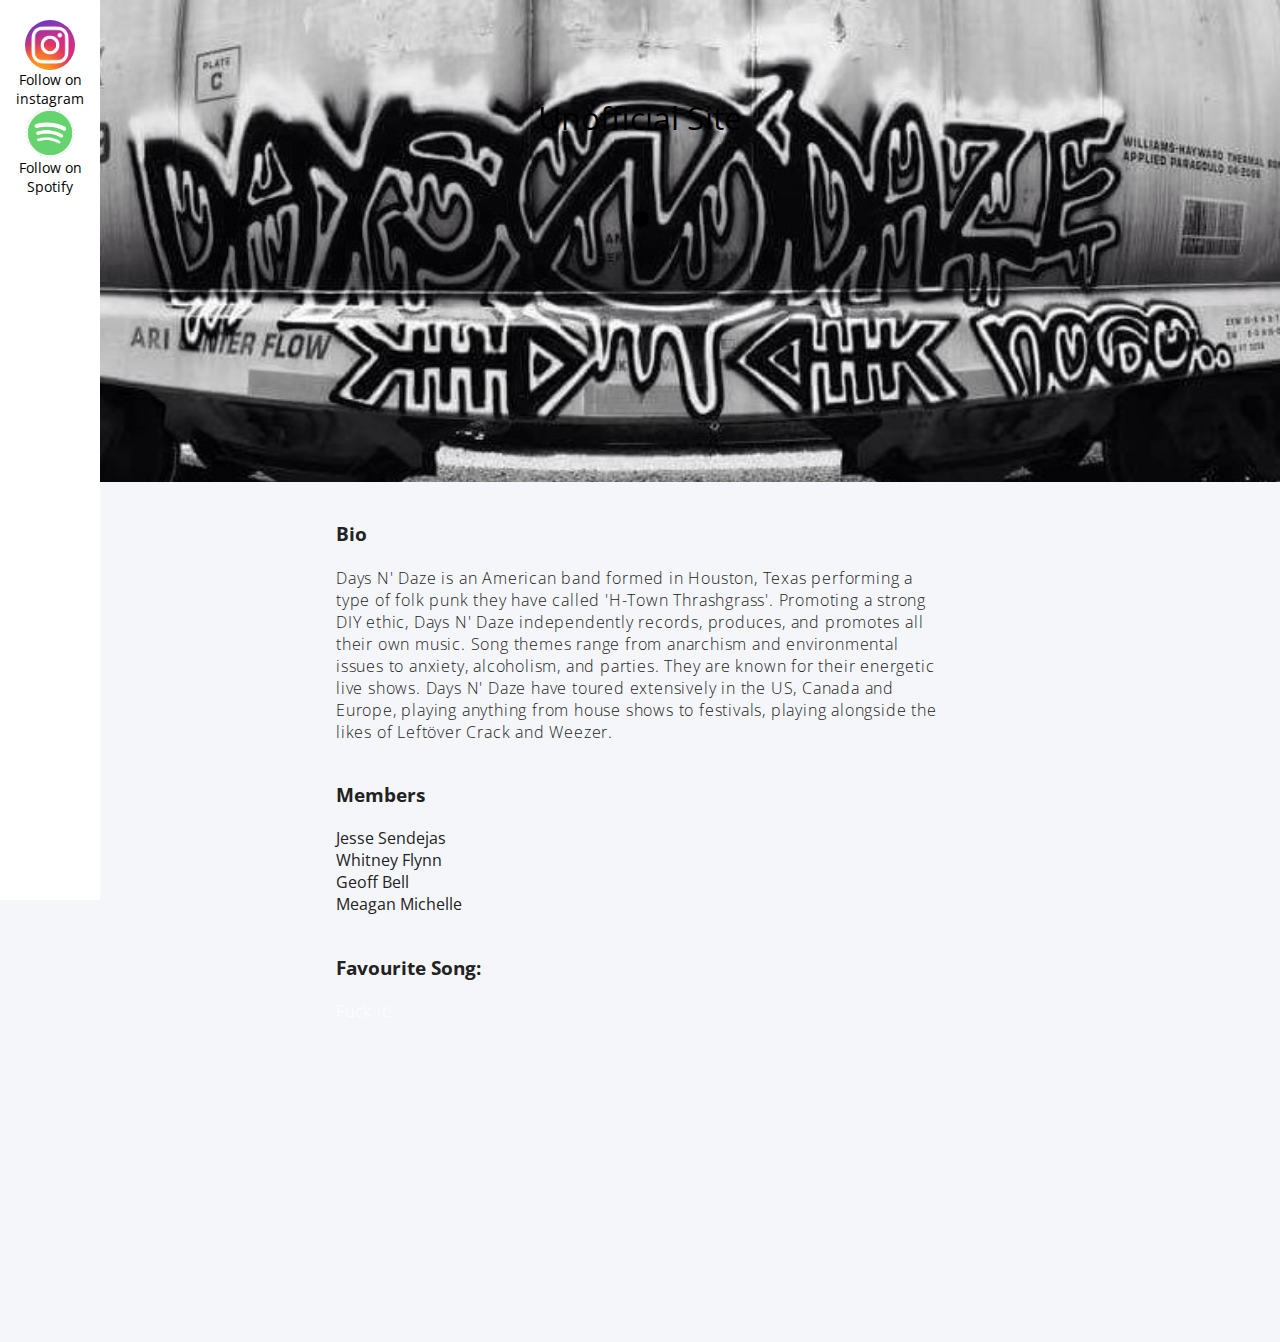
<file: index.html>
<!DOCTYPE html>
<html lang="en">
<head>
    <link rel="shortcut icon" href="https://raw.githubusercontent.com/buhitow/dayzndaze/main/favicon.ico" type="image/x-icon">
    <meta charset="utf-8">

    <title>Days n Daze</title>
    <link rel="stylesheet" href="css/style.css">
        <link rel="stylesheet" href="sidebar.css">
    <meta charset="UTF-8">
    <meta http-equiv="X-UA-Compatible" content="IE=edge">
    <meta name="viewport" content="width=device-width, initial-scale=1.0">
    <title>Document</title>
    <style>

    </style>
</head>
<body>
    <header class='masthead'>
        <p class='masthead-intro'>Unofficial Site</p>
        <h1 class='masthead-heading'>  .  </h1>
        <br>
        <br>
        <br>
        <br>
        <br>
        <br>
    </header>
   <section class="details">
    <h2>Bio</h2>
    <p>Days N' Daze is an American band formed in Houston, Texas performing a type of folk punk they have called 'H-Town Thrashgrass'. Promoting a strong DIY ethic, Days N' Daze independently records, produces, and promotes all their own music. Song themes range from anarchism and environmental issues to anxiety, alcoholism, and parties. They are known for their energetic live shows. Days N' Daze have toured extensively in the US, Canada and Europe, playing anything from house shows to festivals, playing alongside the likes of Leftöver Crack and Weezer.</p>
    <h2>Members</h2>  
    <ol type = "1">
        <li>Jesse Sendejas</li>
        <li>Whitney Flynn</li>
        <li>Geoff Bell</li>
        <li>Meagan Michelle</li>
    </ol>
    <h2>Favourite Song:</h2>
        <p style="color:white">Fuck it!</p>
    <iframe width="560" height="315" src="https://www.youtube.com/embed/EjKGJqWx6LY" title="YouTube video player" frameborder="0" allow="accelerometer; autoplay; clipboard-write; encrypted-media; gyroscope; picture-in-picture" allowfullscreen></iframe>
    </section>
    <div class="wrapper">
        <!--Top menu -->
        <div class="sidebar">
           <!--profile image & text-->
           <div class="profile">
            <a href="https://www.instagram.com/daysndazeofficial/?hl=es" target="_blank"><img src="img\Instagram-logo-500x500.png" alt="profile_picture"></a> 
            <p>Follow on instagram</p>
            <a href="https://open.spotify.com/artist/3wRGr9z5I5xmmVc21fIvC6?si=kWz8kwRqRFupAislYrTDQg" target="_blank"><img src="png-transparent-spotify-logo-streaming-media-podcast-music-stitcher-angle-logo-playlist-thumbnail.png" alt="profile_picture"></a> 
            <p>Follow on Spotify</p>
            <p></p>
        </div>
            <!--menu item-->
        </div>

    </div>
  <script>

  </script>
</body>
</html>
</file>
<file: css/style.css>
body {
    color: #222222;
    font-size: 1em;
    font-family: "Open Sans", "Helvetica Neue", sans-serif;
}

.content-footer,
.masthead-heading,
.masthead-intro {
  text-align: center;
}

.masthead {
  padding: 6em 0;
  background-image: url('../img/daystop.jpg');
  background-size: cover;
  background-repeat: no-repeat;
}

.masthead-intro {
    margin-bottom: 0.1em;
    font-size: 2em;
    color: #000000;
}

.masthead-heading {
    margin-top: -0.2em;
    font-weight: bold;
    font-size: 6em;
    letter-spacing: -0.02em;
    text-transform: uppercase;
    color: #000000;
}

.details {
    max-width: 38em;
    margin-left: auto;
    margin-right: auto;
    margin-top: 2em;
}

.details > p {
    font-weight: 300;
    letter-spacing: 0.05em;
}

.details > h2 {
    font-size: 1.2em;
    font-weight: bold;
    margin: 2em 0 1em 0;
}

section > h1 {
    margin-top: 2em;
}

#footer {
  padding: 20px 0;
  text-align: center;
  background-color: #111111;
  text-decoration: none;
}

#footer a {
  color: #ffffff;
}
.social > li {
  display: inline-block;
  margin: 0 5px;
}
</file>
<file: sidebar.css>
@import url('https://fonts.googleapis.com/css2?family=Open+Sans&display=swap');

*{
    list-style: none;
    text-decoration: none;
    margin: 0;
    padding: 0;
    box-sizing: border-box;
    font-family: 'Open Sans', sans-serif;
}

body{
    background: #f5f6fa;
}

.wrapper .sidebar{
    background: rgb(255, 255, 255);
    position: fixed;
    top: 0;
    left: 0;
    width: 100px;
    height: 100%;
    padding: 20px 0;
    transition: all 0.5s ease;
    
}
.wrapper .sidebar .profile{
    margin-bottom: 30px;
    text-align: center;
}

.wrapper .sidebar .profile img{
    display: block;
    width: 50px;
    height: 50px;
    border-radius: 50%;
    margin: 0 auto;
}

.wrapper .sidebar .profile h3{
    color: #000000;
    margin: 10px 0 5px;
}

.wrapper .sidebar .profile p{
    color: rgb(0, 0, 0);
    font-size: 14px;
}
</file>
